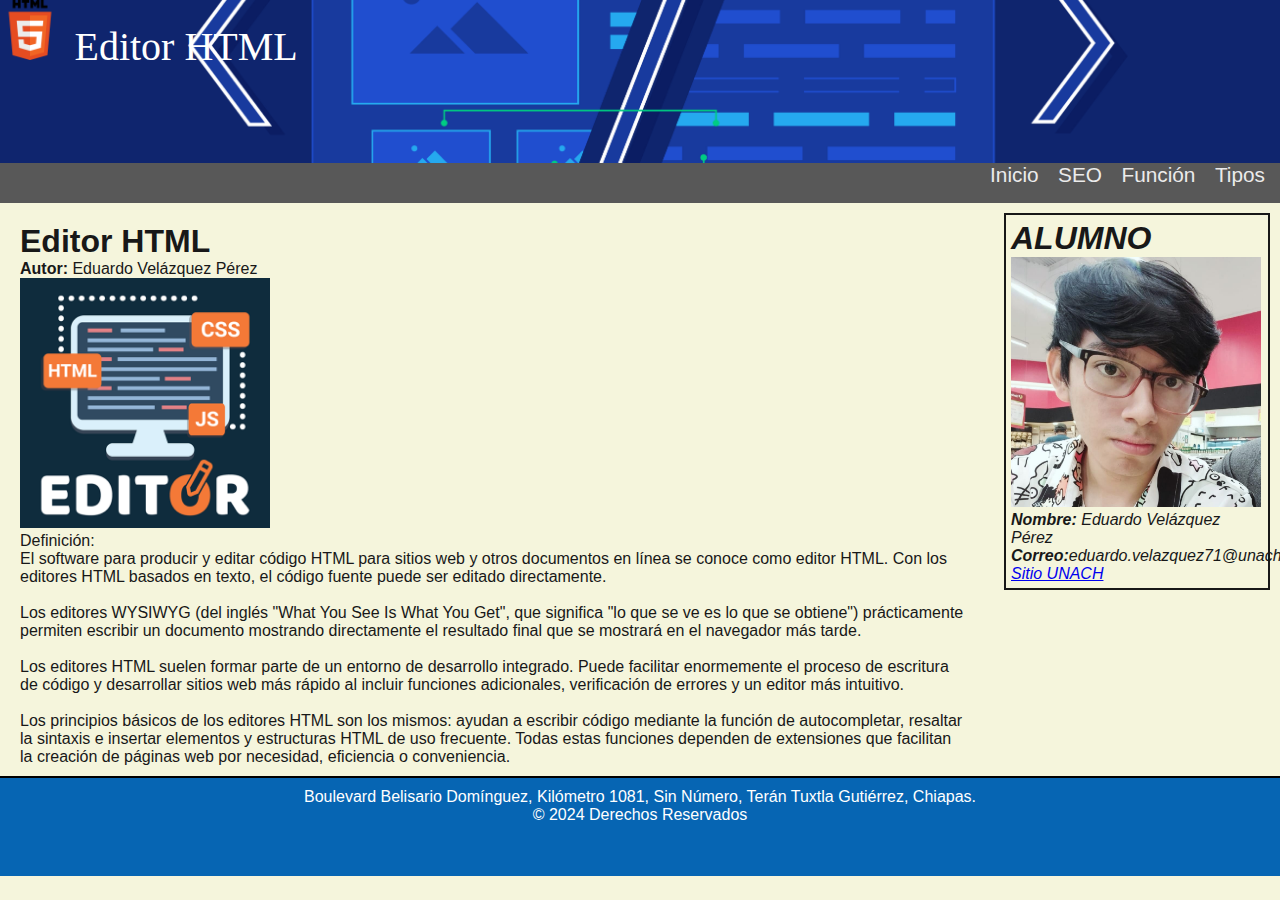
<file: index.html>
<!DOCTYPE html>
<html lang="en">
<head>
    <meta charset="UTF-8">
    <meta name="viewport" content="width=device-width, initial-scale=1.0">
    <link rel="stylesheet" href="CSS/style.css">
    <title>Editor HTML</title>
</head>
<body>
    <header> <!--Encabezado-->
        <div id="titulo">
            <img src="IMG/logo.png" alt="mi logo" id="logo">
            <h1>Editor HTML</h1>
        </div>
        <nav>   <!--Menu-->
            <ul>
                <li><a class="active" href="index.html">Inicio</a></li>
                <li><a href="SEO.html">SEO</a></li>
                <li><a href="funcion.html">Función</a></li>
                <li><a href="tipos.html">Tipos</a></li>
            </ul>
        </nav>
    </header>
    <article>
        <section>
            <h1>Editor HTML</h1>
            <p><strong>Autor:</strong> Eduardo Velázquez Pérez</p>
            <div>
                <img src="IMG/contenido.png">
                <p><span>Definición:</span></p>
            </div>
            <p>
                El software para producir y editar código HTML para sitios web y otros documentos en línea se conoce como editor HTML.  
                Con los editores HTML basados en texto, el código fuente puede ser editado directamente. <br>
                <br>
                Los editores WYSIWYG (del inglés "What You See Is What You Get", que significa "lo que se ve es lo que se obtiene") prácticamente permiten escribir un documento 
                mostrando directamente el resultado final que se mostrará en el navegador más tarde. <br>
                <br>
                Los editores HTML suelen formar parte de un entorno de desarrollo integrado. Puede facilitar enormemente el proceso de escritura de código y desarrollar sitios 
                web más rápido al incluir funciones adicionales, verificación de errores y un editor más intuitivo. <br>
                <br>
                Los principios básicos de los editores HTML son los mismos: ayudan a escribir código mediante la función de autocompletar, resaltar la sintaxis e insertar elementos y estructuras HTML de uso frecuente. 
                Todas estas funciones dependen de extensiones que facilitan la creación de páginas web por necesidad, eficiencia o conveniencia.
            </p>
        </section>
        <aside>
            <h1>ALUMNO</h1>
            <p id="alumnoperfil"><img src="IMG/perfil.jpg" alt="Perfil" /></p>
            <p><strong>Nombre:</strong> Eduardo Velázquez Pérez</p>
            <p><strong>Correo:</strong>eduardo.velazquez71@unach.mx</p>
            <p><a href="https://www.unach.mx">Sitio UNACH</a></p>
        </aside>
    </article>
    <footer>
        <p>Boulevard Belisario Domínguez, Kilómetro 1081, Sin Número, Terán Tuxtla Gutiérrez, Chiapas.</p>
        <p>&copy; 2024 Derechos Reservados</p>
    </footer> <!--Pie de Página-->
</body>
</html>
</file>
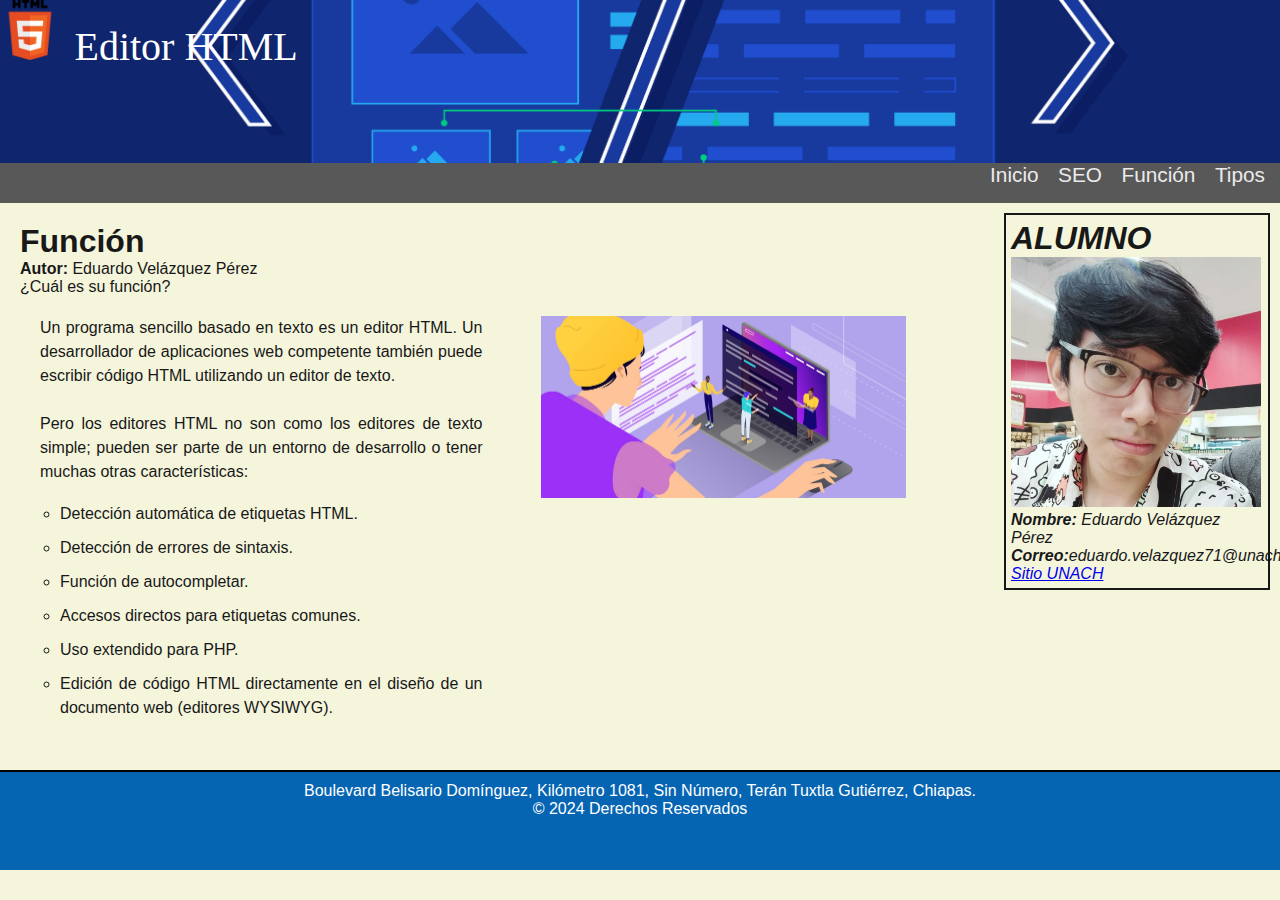
<file: funcion.html>
<!DOCTYPE html>
<html lang="en">
<head>
    <meta charset="UTF-8">
    <meta name="viewport" content="width=device-width, initial-scale=1.0">
    <link rel="stylesheet" href="CSS/funcion.css">
    <title>FUNCIÓN</title>
</head>
<body>
    <header> <!--Encabezado-->
        <div id="titulo">
            <img src="IMG/logo.png" alt="mi logo" id="logo">
            <h1>Editor HTML</h1>
        </div>
        <nav>   <!--Menu-->
            <ul>
                <li><a class="active" href="index.html">Inicio</a></li>
                <li><a href="SEO.html">SEO</a></li>
                <li><a href="funcion.html">Función</a></li>
                <li><a href="tipos.html">Tipos</a></li>
            </ul>
        </nav>
    </header>
    <article>
        <section>
            <h1>Función</h1>
            <p><strong>Autor:</strong> Eduardo Velázquez Pérez</p>
            <div>
                <p><span>¿Cuál es su función?</span></p>
            </div>
            <div class="gridDiv">
                <div>
                    <p>Un programa sencillo basado en texto es un editor HTML. Un desarrollador de aplicaciones web competente 
                        también puede escribir código HTML utilizando un editor de texto.<br>
                        <br>
                        Pero los editores HTML no son como los editores de texto simple; pueden ser parte de un entorno de desarrollo 
                        o tener muchas otras características:</p><br>
                        <ul>
                            <li>Detección automática de etiquetas HTML.</li>
                            <li>Detección de errores de sintaxis.</li>
                            <li>Función de autocompletar.</li>
                            <li>Accesos directos para etiquetas comunes.</li>
                            <li>Uso extendido para PHP.</li>
                            <li>Edición de código HTML directamente en el diseño de un documento web (editores WYSIWYG).</li>
                        </ul>
                </div>
                <div>
                    <img src="IMG/contenido2.jpg" alt="">
                </div>
            </div>
        </section>
        <aside>
            <h1>ALUMNO</h1>
            <p id="alumnoperfil"><img src="IMG/perfil.jpg" alt="Perfil" /></p>
            <p><strong>Nombre:</strong> Eduardo Velázquez Pérez</p>
            <p><strong>Correo:</strong>eduardo.velazquez71@unach.mx</p>
            <p><a href="https://www.unach.mx">Sitio UNACH</a></p>
        </aside>
    </article>
    <footer>
        <p>Boulevard Belisario Domínguez, Kilómetro 1081, Sin Número, Terán Tuxtla Gutiérrez, Chiapas.</p>
        <p>&copy; 2024 Derechos Reservados</p>
    </footer> <!--Pie de Página-->
</body>
</html>
</file>
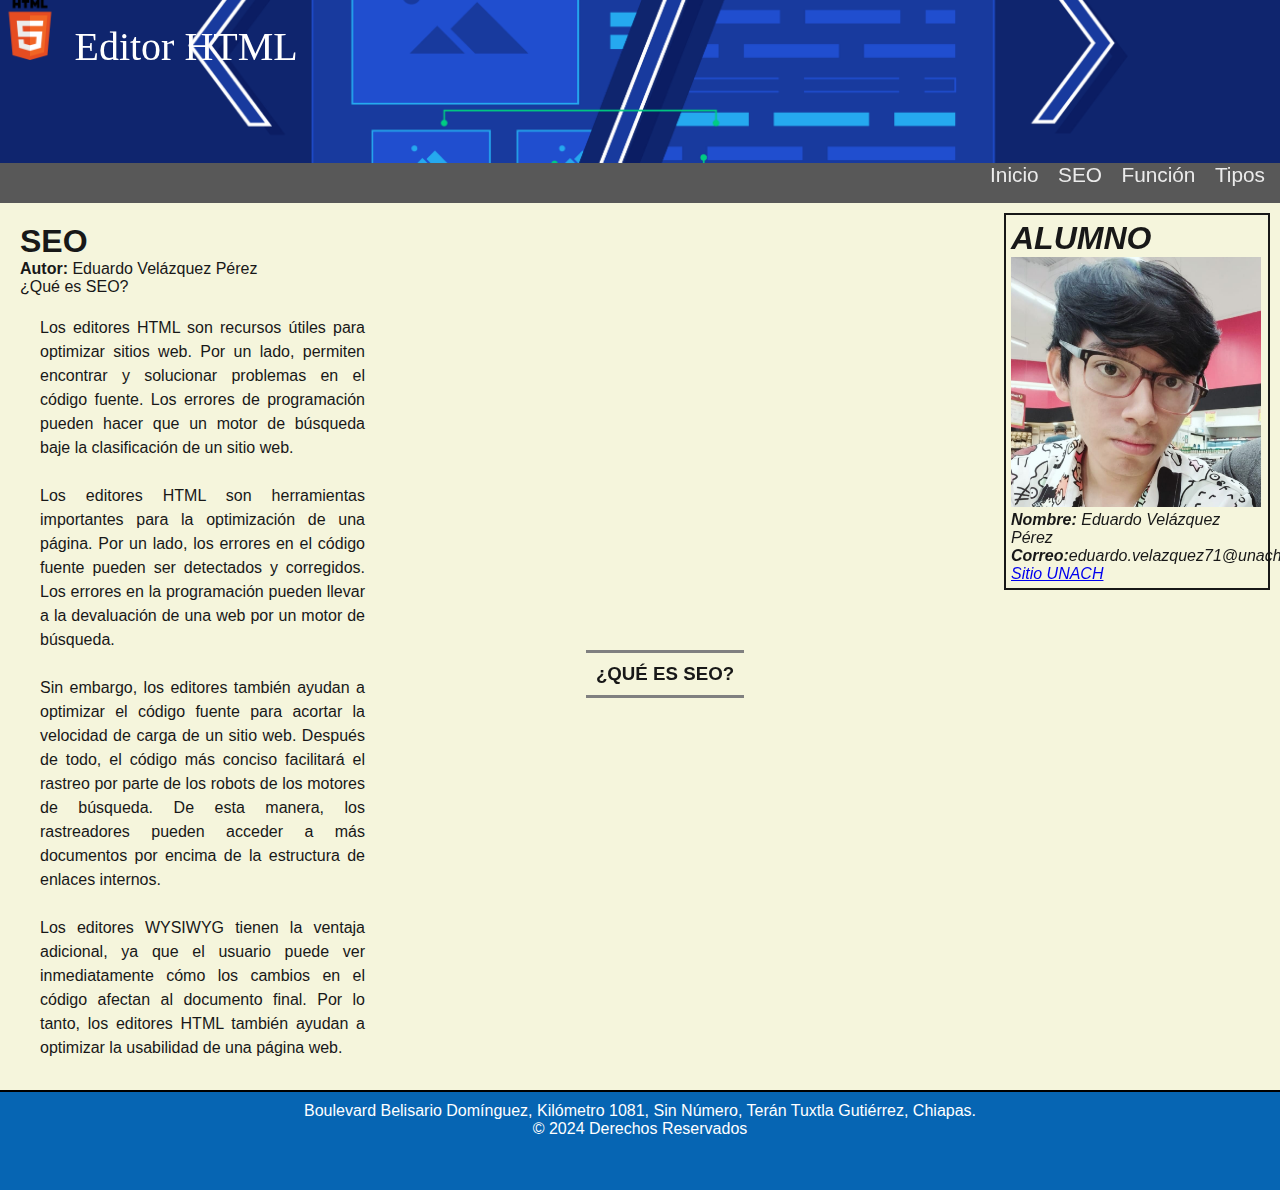
<file: SEO.html>
<!DOCTYPE html>
<html lang="en">
<head>
    <meta charset="UTF-8">
    <meta name="viewport" content="width=device-width, initial-scale=1.0">
    <link rel="stylesheet" href="CSS/seo.css">
    <title>SEO</title>
</head>
<body>
    <header> <!--Encabezado-->
        <div id="titulo">
            <img src="IMG/logo.png" alt="mi logo" id="logo">
            <h1>Editor HTML</h1>
        </div>
        <nav>   <!--Menu-->
            <ul>
                <li><a class="active" href="index.html">Inicio</a></li>
                <li><a href="SEO.html">SEO</a></li>
                <li><a href="funcion.html">Función</a></li>
                <li><a href="tipos.html">Tipos</a></li>
            </ul>
        </nav>
    </header>
    <article>
        <section>
            <h1>SEO</h1>
            <p><strong>Autor:</strong> Eduardo Velázquez Pérez</p>
            <div>
                <p><span>¿Qué es SEO?</span></p>
            </div>
            <div class="gridDiv">
                <div>
                    <p>Los editores HTML son recursos útiles para optimizar sitios web. Por un lado, permiten encontrar y solucionar problemas en el código fuente. 
                        Los errores de programación pueden hacer que un motor de búsqueda baje la clasificación de un sitio web.<br>
                        <br>
                        Los editores HTML son herramientas importantes para la optimización de una página. Por un lado, los errores en el código fuente pueden ser detectados 
                        y corregidos. Los errores en la programación pueden llevar a la devaluación de una web por un motor de búsqueda.<br>
                        <br>
                        Sin embargo, los editores también ayudan a optimizar el código fuente para acortar la velocidad de carga de un sitio web. Después de todo, el código más conciso 
                        facilitará el rastreo por parte de los robots de los motores de búsqueda. De esta manera, los rastreadores pueden acceder a más documentos por encima de la estructura de enlaces internos.<br>
                        <br>
                        Los editores WYSIWYG tienen la ventaja adicional, ya que el usuario puede ver inmediatamente cómo los cambios en el código afectan al documento final. Por lo tanto, los editores HTML también 
                        ayudan a optimizar la usabilidad de una página web.
                    </p>
                </div>
                <div>
                    <iframe src="https://www.youtube.com/embed/AavsQP3gPj4" title="Que es SEO y Como Funciona  - Posicionamiento Google" frameborder="0" allow="accelerometer; autoplay; clipboard-write; 
                    encrypted-media; gyroscope; picture-in-picture; web-share" referrerpolicy="strict-origin-when-cross-origin" allowfullscreen>
                </iframe>
                <div class="subtitulo"><h3>¿QUÉ ES SEO?</h3></div>
                </div>
            </div>
        </section>
        <aside>
            <h1>ALUMNO</h1>
            <p id="alumnoperfil"><img src="IMG/perfil.jpg" alt="Perfil" /></p>
            <p><strong>Nombre:</strong> Eduardo Velázquez Pérez</p>
            <p><strong>Correo:</strong>eduardo.velazquez71@unach.mx</p>
            <p><a href="https://www.unach.mx">Sitio UNACH</a></p>
        </aside>
    </article>
    <footer>
        <p>Boulevard Belisario Domínguez, Kilómetro 1081, Sin Número, Terán Tuxtla Gutiérrez, Chiapas.</p>
        <p>&copy; 2024 Derechos Reservados</p>
    </footer> <!--Pie de Página-->
</body>
</html>
</file>
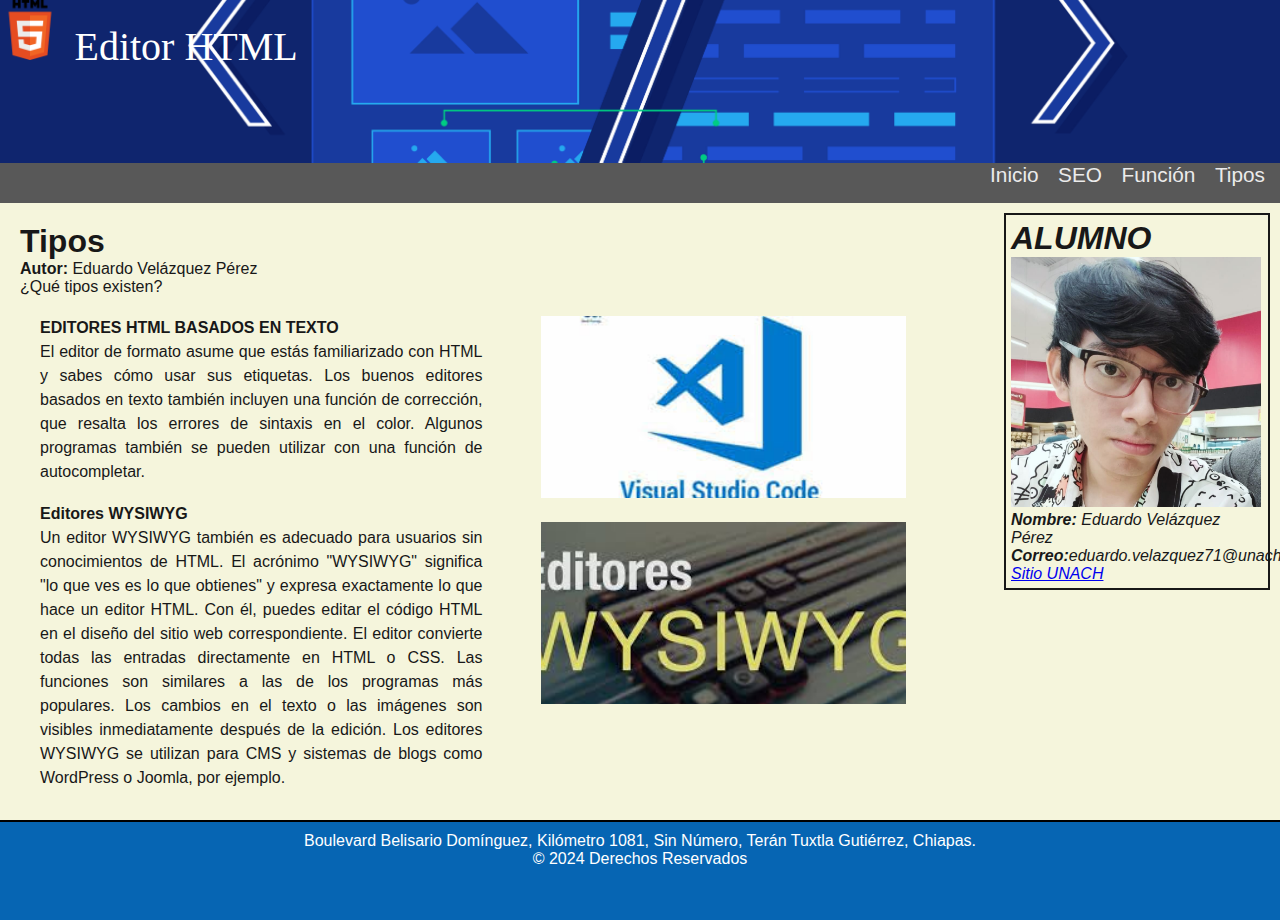
<file: tipos.html>
<!DOCTYPE html>
<html lang="en">
<head>
    <meta charset="UTF-8">
    <meta name="viewport" content="width=device-width, initial-scale=1.0">
    <link rel="stylesheet" href="CSS/seo.css">
    <title>TIPOS</title>
</head>
<body>
    <header> <!--Encabezado-->
        <div id="titulo">
            <img src="IMG/logo.png" alt="mi logo" id="logo">
            <h1>Editor HTML</h1>
        </div>
        <nav>   <!--Menu-->
            <ul>
                <li><a class="active" href="index.html">Inicio</a></li>
                <li><a href="SEO.html">SEO</a></li>
                <li><a href="funcion.html">Función</a></li>
                <li><a href="tipos.html">Tipos</a></li>
            </ul>
        </nav>
    </header>
    <article>
        <section>
            <h1>Tipos</h1>
            <p><strong>Autor:</strong> Eduardo Velázquez Pérez</p>
            <div>
                <p><span>¿Qué tipos existen?</span></p>
            </div>
            <div class="gridDiv">
                <div>
                    <p>
                        <b>EDITORES HTML BASADOS EN TEXTO</b><br>
                        El editor de formato asume que estás familiarizado con HTML 
                        y sabes cómo usar sus etiquetas. Los buenos editores basados en texto también 
                        incluyen una función de corrección, que resalta los errores de sintaxis en el color. 
                        Algunos programas también se pueden utilizar con una función de autocompletar.
                    </p>
                    <br>
                    <p>
                        <b>Editores WYSIWYG</b><br>
                        Un editor WYSIWYG también es adecuado para usuarios sin conocimientos de HTML. El acrónimo "WYSIWYG" 
                        significa "lo que ves es lo que obtienes" y expresa exactamente lo que hace un editor HTML. Con él, puedes editar el código HTML en el diseño del sitio web 
                        correspondiente. El editor convierte todas las entradas directamente en HTML o CSS. Las funciones son similares a las de los programas más populares. Los cambios en el 
                        texto o las imágenes son visibles inmediatamente después de la edición. Los editores WYSIWYG se utilizan para CMS y sistemas de blogs como WordPress o Joomla, por ejemplo.
                    </p>
                </div>
                <div>
                    <img src="IMG/contenido3.jpeg" alt="">
                    <img src="IMG/contenido4.jpeg" alt="">
                </div>
            </div>
        </section>
        <aside>
            <h1>ALUMNO</h1>
            <p id="alumnoperfil"><img src="IMG/perfil.jpg" alt="Perfil" /></p>
            <p><strong>Nombre:</strong> Eduardo Velázquez Pérez</p>
            <p><strong>Correo:</strong>eduardo.velazquez71@unach.mx</p>
            <p><a href="https://www.unach.mx">Sitio UNACH</a></p>
        </aside>
    </article>
    <footer>
        <p>Boulevard Belisario Domínguez, Kilómetro 1081, Sin Número, Terán Tuxtla Gutiérrez, Chiapas.</p>
        <p>&copy; 2024 Derechos Reservados</p>
    </footer> <!--Pie de Página-->
</body>
</html>
</file>
<file: CSS/style.css>
*{
    margin: 0;
    padding: 0;
}
body{
    position: relative;
    background-color: beige;
    font-family: 'Trebuchet MS', 'Lucida Sans Unicode', 'Lucida Grande', 'Lucida Sans', Arial, sans-serif;
    color: #181818;
}
header{
    background: url(../IMG/banner.png);
    background-repeat: no-repeat;
    background-size: cover;
    background-position: center;
}
header h1{
    font-family: 'Comic Sans MS';
    font-size: 2.5em;
    font-weight: normal;
}
#titulo{
    display: inline-block;
    color: white;
}
#titulo img{
        width: 60px;
        height: 60px;
        margin-right: 10px;
}
#logo, header h1{
    display: inline-block;
    margin-bottom: 0px;
    height: 140px;
}
/*Menú de mavegación*/
nav{
    display:inline-block;
    width:100%;
    height: 40px;
    text-align: right;
    background-color: rgb(88, 88, 88);
}
nav ul{
    list-style-type: none;
}
nav li{
    display: inline-block;
    margin-right: 15px;
}
nav a{
    font-family: 'Segoe UI', Tahoma, Geneva, Verdana, sans-serif;
    font-size: 1.3em;
    color: #ebebeb;
    padding-bottom: 3px;
    text-decoration: none;
}
nav a:hover{
    color: #f78d14;
    border-bottom: 3px solid #568ef7;
}
/*Contenido*/
img{
    height: 250px;
}
article{
    padding: 10px;
}
section{
    padding: 10px;
    margin-left: auto;
    margin-right: auto;
    float: left;
    width: 75%;
}
aside{
    padding: 5px;
    font-style: italic;
    float: right;
    width: 20%;
    border: 2px solid;
}
footer{
    float:left;
    position: relative;
    bottom: 0;
    width: 100%;
    height: 100px;
    box-sizing: border-box;
    border-top: 2px solid #000;
    background-color: #0665b3;
    color: white;
    text-align: center;
    padding-top: 10px;
}
</file>
<file: CSS/funcion.css>
*{
    margin: 0;
    padding: 0;
}
body{
    position: relative;
    background-color: beige;
    font-family: 'Trebuchet MS', 'Lucida Sans Unicode', 'Lucida Grande', 'Lucida Sans', Arial, sans-serif;
    color: #181818;
}
header{
    background: url(../IMG/banner.png);
    background-repeat: no-repeat;
    background-size: cover;
    background-position: center;
}
header h1{
    font-family: 'Comic Sans MS';
    font-size: 2.5em;
    font-weight: normal;
}
#titulo{
    display: inline-block;
    color: white;
}
#titulo img{
        width: 60px;
        height: 60px;
        margin-right: 10px;
}
#logo, header h1{
    display: inline-block;
    margin-bottom: 0px;
    height: 140px;
}
/*Menú de mavegación*/
nav{
    display:inline-block;
    width:100%;
    height: 40px;
    text-align: right;
    background-color: rgb(88, 88, 88);
}
nav ul{
    list-style-type: none;
}
nav li{
    display: inline-block;
    margin-right: 15px;
}
nav a{
    font-family: 'Segoe UI', Tahoma, Geneva, Verdana, sans-serif;
    font-size: 1.3em;
    color: #ebebeb;
    padding-bottom: 3px;
    text-decoration: none;
}
nav a:hover{
    color: #f78d14;
    border-bottom: 3px solid #568ef7;
}
/*Contenido*/
img{
    height: 250px;
}
article{
    padding: 10px;
}
section{
    padding: 10px;
    margin-left: auto;
    margin-right: auto;
    float: left;
    width: 75%;
}
aside{
    padding: 5px;
    font-style: italic;
    float: right;
    width: 20%;
    border: 2px solid;
}
footer{
    float:left;
    position: relative;
    bottom: 0;
    width: 100%;
    height: 100px;
    box-sizing: border-box;
    border-top: 2px solid #000;
    background-color: #0665b3;
    color: white;
    text-align: center;
    padding-top: 10px;
}
.gridDiv {
    display: grid;
    grid-template-columns: repeat(2, 1fr);
    gap: 20px;
    padding: 20px; 
  }
  .gridDiv div {
    text-align: center;
  }
  .gridDiv img {
    width: 365px;
    height: 182px;
    object-fit: cover; /* Ajusta la imagen para llenar el área sin deformarse */
    
  }
  .gridDiv div p {
    text-align: justify;
    line-height: 1.5;
  }
  .gridDiv div ul{
    list-style-type: circle; 
    padding-left: 20px;
    margin-bottom: 20px;
  }
  .gridDiv div li{
    text-align: justify;
    line-height: 1.5;
    margin-bottom: 10px;
  }
</file>
<file: CSS/seo.css>
.gridDiv {
    display: grid;
    grid-template-columns: repeat(2, 1fr);
    gap: 20px;
    padding: 20px; 
  }
  .gridDiv div{
    text-align: center;
  }
  .gridDiv iframe {
    width: 560px;
    height: 315px;
    object-fit: cover; /* Ajusta la imagen para llenar el área sin deformarse */
  }
  .gridDiv img {
    width: 365px;
    height: 182px;
    object-fit: cover; /* Ajusta la imagen para llenar el área sin deformarse */
    margin-bottom: 20px;
  }
  .gridDiv div p {
    text-align: justify;
    line-height: 1.5;
  }
  .gridDiv .subtitulo{
    text-align: center;
    margin-top: 15px;
    padding: 10px;
    border-top: 3px solid grey;
    border-bottom: 3px solid grey; 
    display: inline-block; 
  }
  *{
    margin: 0;
    padding: 0;
}
body{
    position: relative;
    background-color: beige;
    font-family: 'Trebuchet MS', 'Lucida Sans Unicode', 'Lucida Grande', 'Lucida Sans', Arial, sans-serif;
    color: #181818;
}
header{
    background: url(../IMG/banner.png);
    background-repeat: no-repeat;
    background-size: cover;
    background-position: center;
}
header h1{
    font-family: 'Comic Sans MS';
    font-size: 2.5em;
    font-weight: normal;
}
#titulo{
    display: inline-block;
    color: white;
}
#titulo img{
        width: 60px;
        height: 60px;
        margin-right: 10px;
}
#logo, header h1{
    display: inline-block;
    margin-bottom: 0px;
    height: 140px;
}
/*Menú de mavegación*/
nav{
    display:inline-block;
    width:100%;
    height: 40px;
    text-align: right;
    background-color: rgb(88, 88, 88);
}
nav ul{
    list-style-type: none;
}
nav li{
    display: inline-block;
    margin-right: 15px;
}
nav a{
    font-family: 'Segoe UI', Tahoma, Geneva, Verdana, sans-serif;
    font-size: 1.3em;
    color: #ebebeb;
    padding-bottom: 3px;
    text-decoration: none;
}
nav a:hover{
    color: #f78d14;
    border-bottom: 3px solid #568ef7;
}
/*Contenido*/
img{
    height: 250px;
}
article{
    padding: 10px;
}
section{
    padding: 10px;
    margin-left: auto;
    margin-right: auto;
    float: left;
    width: 75%;
}
aside{
    padding: 5px;
    font-style: italic;
    float: right;
    width: 20%;
    border: 2px solid;
}
footer{
    float:left;
    position: relative;
    bottom: 0;
    width: 100%;
    height: 100px;
    box-sizing: border-box;
    border-top: 2px solid #000;
    background-color: #0665b3;
    color: white;
    text-align: center;
    padding-top: 10px;
}
</file>
